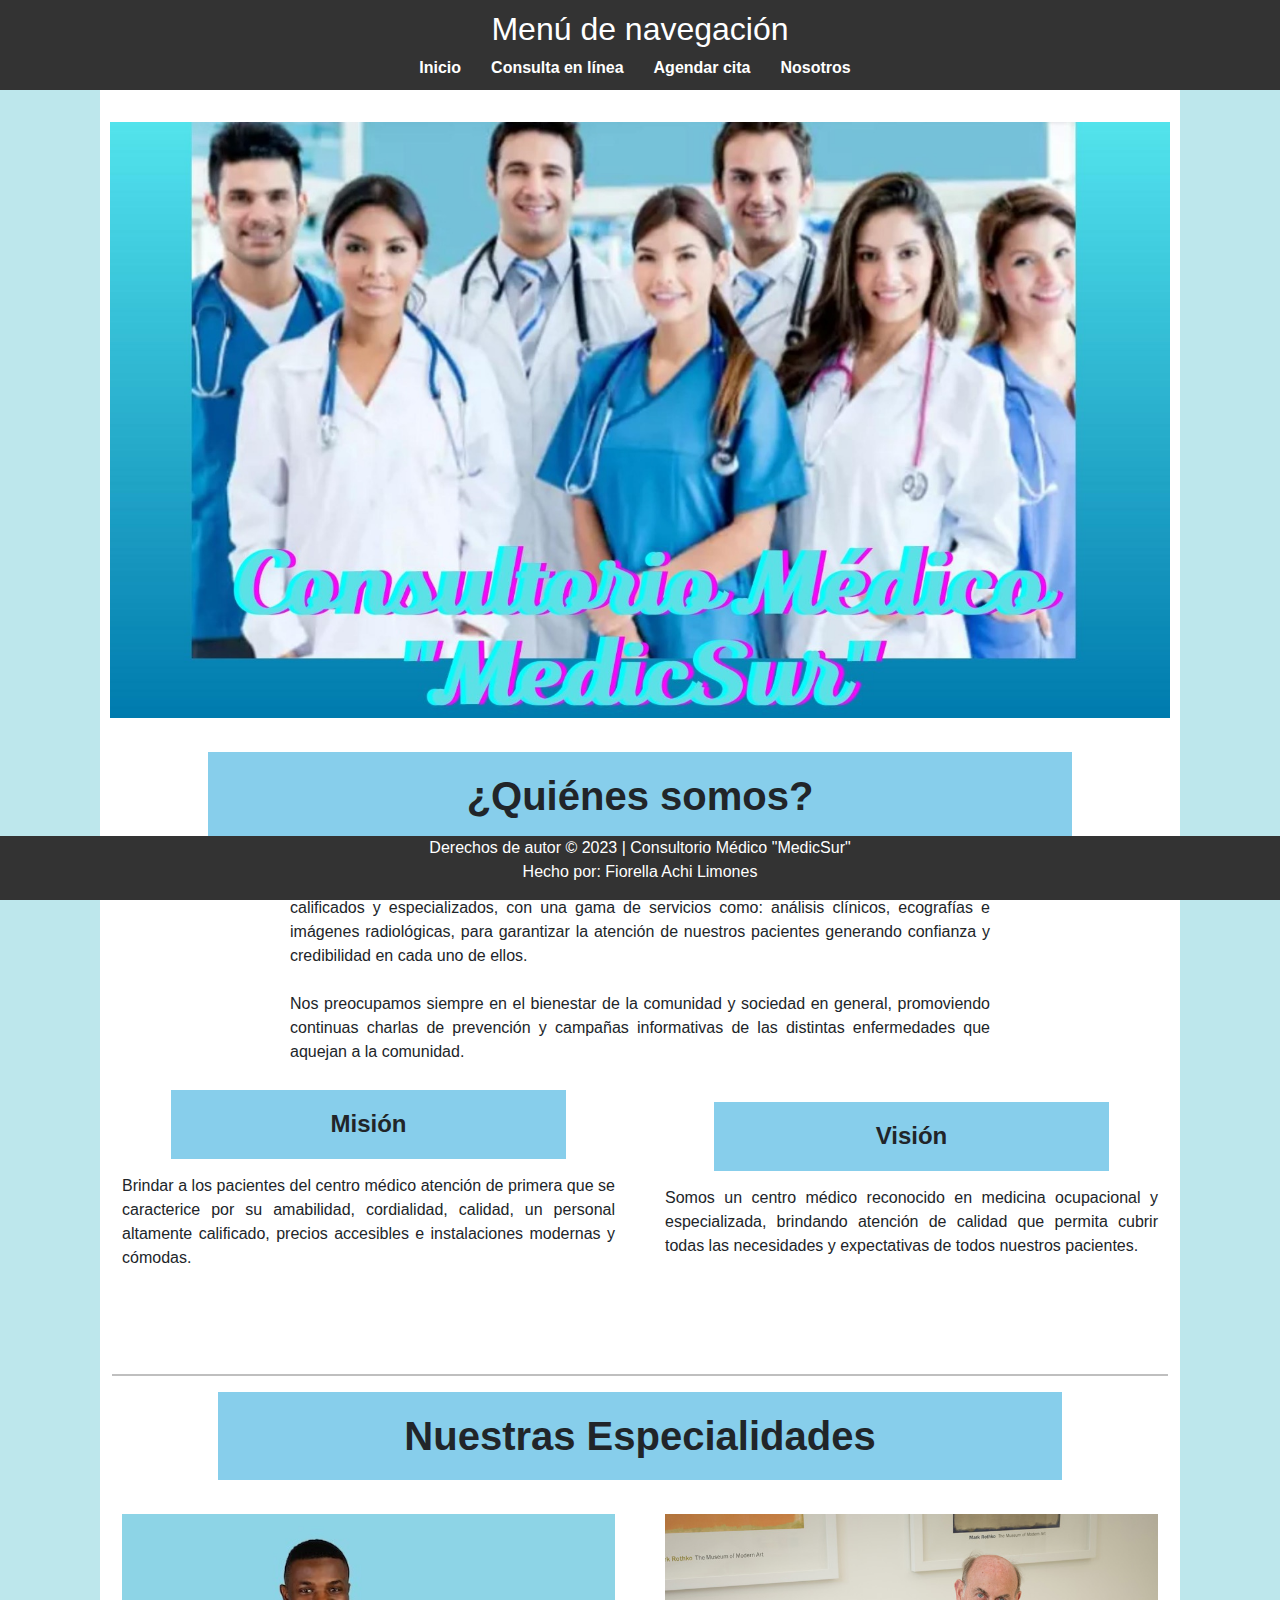
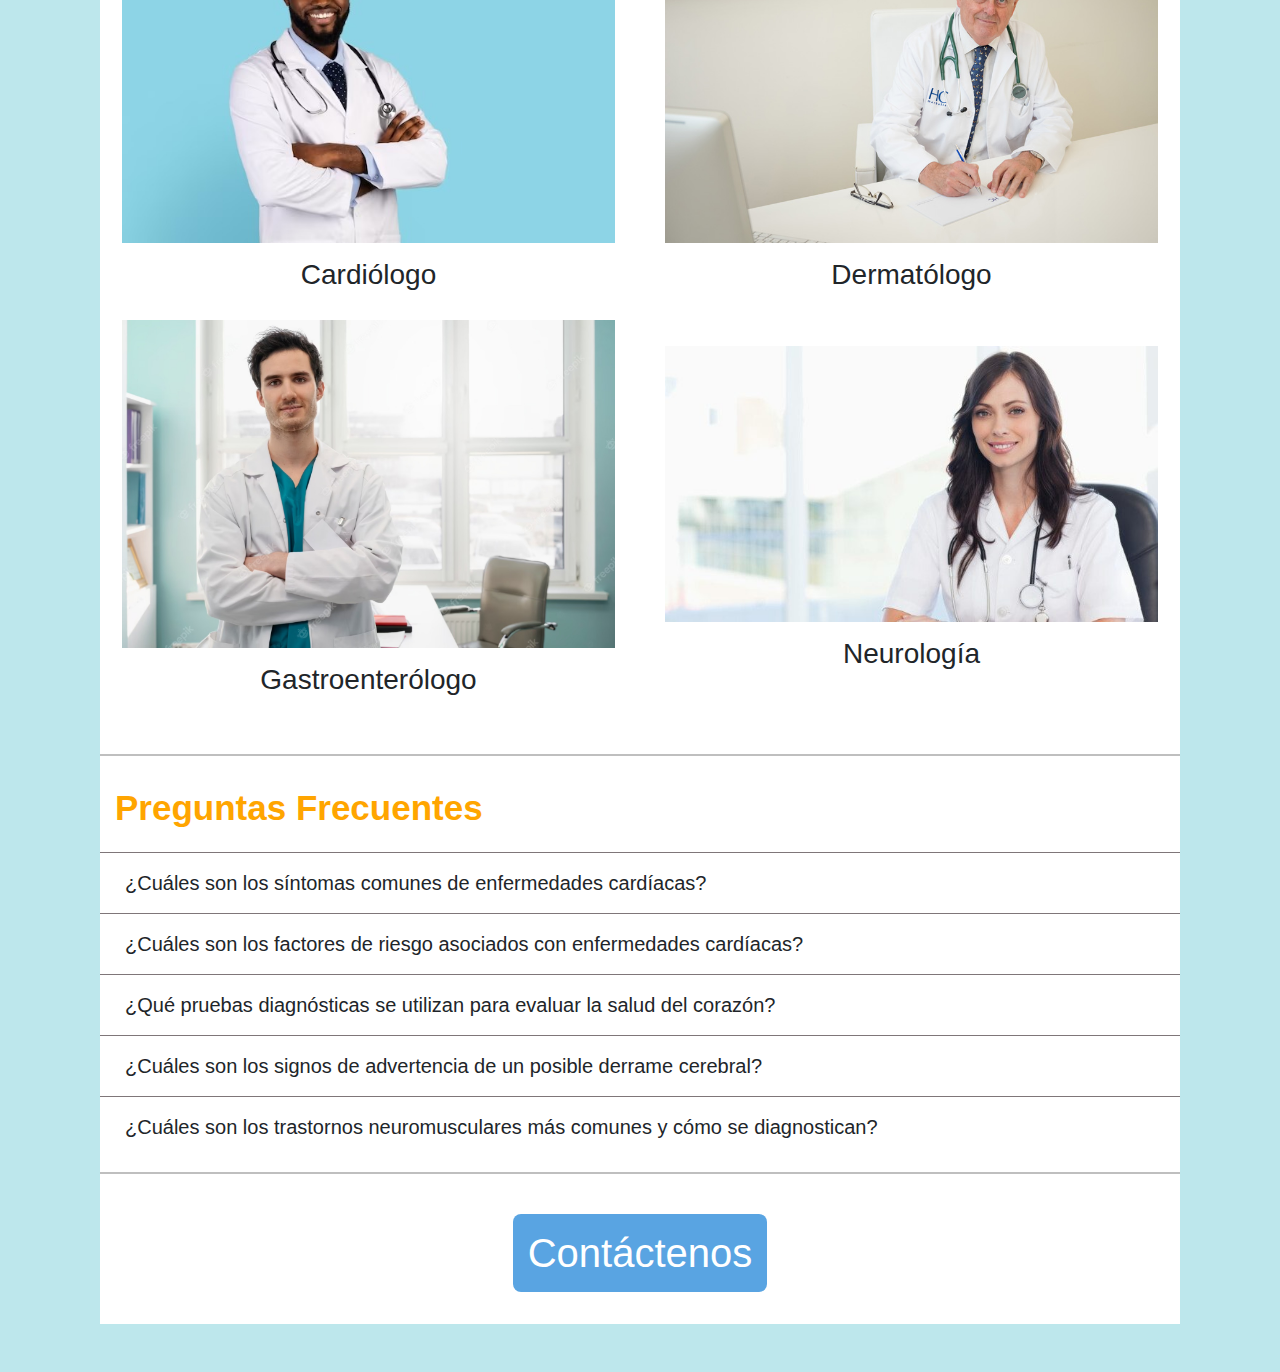
<file: nosotros.html>
<!DOCTYPE html>
<html lang="es">

<head>
    <title>Consultorio Medico</title>
    <meta charset="UTF-8">
    <meta name="viewport" content="width=device-width, initial-scale=1.0">
    <link rel="stylesheet" href="https://cdn.jsdelivr.net/npm/bootstrap@5.0.1/dist/css/bootstrap.min.css">
    <meta name="Autor" content="FIORELLA ACHI LIMONES">
    <link rel="stylesheet" href="css/estilos.css">

    <style>
        /* Se utiliza el selector universal y la etiqueta body para aplicar el estilo a todos los elementos dentro del body */

        * body {
            font-family: helvetica;
            background: #bde7ec;

        }

        /* Este es un identificador único el cual contiene a todas las clases y elementos del mismo */

        #contenedorPrincipal {

            margin: auto;
            background-color: white;
            width: 90%;
            max-width: 1200px;
            text-align: center;
            padding: 0px;
        }



        /* todo las etiquetas hr tendrán el estilo especificado. */
        hr {
            border: 1px solid rgb(0, 0, 0);
            margin-top: 15px;
        }

        /* Este es un identificador único el cual contiene a todas las clases y elementos del mismo */
        #inicio {
            margin: auto;
            width: 90%;
            max-width: 700px;
            text-align: justify;

        }

        /* Esto es una clase xd */
        .elemento {

            display: flex;
            flex-wrap: wrap;
            flex-direction: row;
            justify-content: center;
            align-items: center;
            gap: 15px;
            padding: 10px;
            min-width: 300px;
            flex: 1;
        }

        /* La etiqueta h4 es un selector combinado, el cual especifica los cambios en la clase .elemento   */

        .elemento h4 {
            display: flex;
            justify-content: center;
            margin: auto;
            width: 80%;
            text-align: center;
            padding: 20px;
            background-color: skyblue;

        }

        /* Este es un selector combinado, el cual especifica los cambios en la clase .elemento */
        .elemento h3 {
            text-align: center;
        }

        /* esta clase contiene los elementos especificados */
        .galeria {
            display: flex;
            flex-wrap: wrap;
            flex-direction: row;
            justify-content: center;
            align-items: center;
            gap: 10px 30px;
        }

        /* Clase usada para justificar los textos  */
        .elemento p {
            text-align: justify;
            align-items: center;

        }

        /* Esta es una clase que contiene 2 hijos, siendo .imagen-tm a quien se le realiza los cambios especificados  */

        .elemento .imagen-tm {
            width: 100%;
            height: auto;
            display: flex;
            justify-content: center;
            text-align: center;
        }

        /* Boton que redirige al formulario */

        .form {
            display: inline-block;
            background-color: #59a4e2;
            padding: 15px;
            text-decoration: none;
            color: rgb(255, 255, 255);
            border-radius: 8px;
        }

        /* Este hover, permite que al pasar el mouse por el botón, cambie el fondo y color de letra */
        .form:hover {
            background-color: #e7e7e7;
            color: black;
        }



        /* Esta clase se aplica a un contenedor que contiene las preguntas frecuentes. Establece el ancho del contenedor al 100% y 
        agrega un borde superior de 0.1px de color #7F7679. También alinea el texto a la izquierda. */

        .question {
            width: 100%;
            border-top: 0.1px solid #7F7679;
            text-align: left;
        }

        /* Esta clase se aplica a cada caja de pregunta dentro del contenedor de preguntas frecuentes. Define el relleno interno de 15px, el ancho al 100% y el tamaño de fuente de 20px. */
        .question-box {
            padding: 15px;
            width: 100%;
            font-size: 20px;
        }

        /* Esta clase se utiliza para agregar un margen izquierdo de 10px al texto dentro de cada caja de pregunta. */
        .question-box span {
            margin-left: 10px;
        }

        /* Esta clase se aplica cuando el cursor se coloca sobre el texto dentro de una caja de pregunta. Establece el cursor del mouse en forma de puntero. */
        .question-box span:hover {
            cursor: pointer;
        }

        /* Esta clase se aplica a cada caja de respuesta dentro del contenedor de preguntas frecuentes. Define el tamaño de fuente de 18px y el ancho al 100%. */
        .answer-box {
            font-size: 18px;
            width: 100%;
        }

        /* Esta clase se utiliza para aplicar estilos al párrafo de texto dentro de cada caja de respuesta. Agrega un margen izquierdo de 30px y alinea el texto justificado. */
        .answer-box p {
            margin-left: 30px;
            text-align: justify;
        }
    </style>

</head>

<body>
    <header>
        <nav>
            <h2>Menú de navegación</h2>
            <ul>
                <li><a href="index.html">Inicio</a></li>
                <li><a href="consultalinea.html">Consulta en línea</a></li>
                <li><a href="PreviaConsulta.html">Agendar cita</a></li>
                <li><a href="nosotros.html">Nosotros</a></li>
            </ul>
        </nav>
    </header>
    <main>
        <div id="contenedorPrincipal">
            <br>
            <br>
            <br>

            <div class="galeria">
                <div class="elemento">
                    <img src="img/cumbres.jpg" alt="Consultorio MedicSur" class="imagen-tm">
                </div>
            </div>

            <br>
            <div style="display: flex; justify-content: center; margin: auto; width: 80%; text-align: center; padding: 20px; background-color: skyblue;">
            <h1><strong> ¿Quiénes somos?</strong></h1>  
                
            </div>
            
            <div  id="inicio">
                <br>
                <p>Somos un centro médico de atención ambulatoria, contamos con profesionales altamente
                    calificados y especializados,
                    con una gama de servicios como: análisis clínicos, ecografías e imágenes radiológicas, para
                    garantizar
                    la atención
                    de nuestros pacientes generando confianza y credibilidad en cada uno de ellos.
                    <br>
                    <br>
                    Nos preocupamos siempre en el bienestar de la comunidad y sociedad en general, promoviendo continuas
                    charlas de prevención y campañas
                    informativas de las distintas enfermedades que aquejan a la comunidad.
                </p>
            </div >
            <div class="container">
                <div class="galeria">
                    <div class="elemento">
                        <br>
                        <h4><b>Misión</b></h4>
                        <br>
                        <p>Brindar a los pacientes del centro médico atención de primera que se
                            caracterice por su amabilidad,
                            cordialidad, calidad, un personal altamente calificado, precios accesibles e instalaciones
                            modernas
                            y cómodas.</p>
                        <br>
                    </div>
                    <div class="elemento">
                        <br>
                        <h4><b>Visión</b></h4>
                        <br>
                        <p>Somos un centro médico reconocido en medicina ocupacional y especializada,
                            brindando atención de
                            calidad que permita cubrir todas las necesidades y expectativas de todos nuestros pacientes.
                        </p>
                        <br>
                    </div>
                </div>

                <br>
                <hr>
                <div>
                    <h1
                        style="display: flex; justify-content: center; margin: auto; width: 80%; text-align: center; padding: 20px; background-color: skyblue;">
                        <strong> Nuestras Especialidades</strong></h1>
                </div>
                <br>
                <div class="galeria">

                    <div class="elemento">
                        <div class="img-teammate">
                            <img src="img/achiati.jpeg" alt="Cardiólogo" class="imagen-tm">
                        </div>
                        <h3><a>Cardiólogo</a></h3>
                    </div>

                    <div class="elemento">
                        <div class="img-teammate">
                            <img src="img/doctor.jpg" alt="Dermatólogo" class="imagen-tm">
                        </div>
                        <h3><a>Dermatólogo</a></h3>
                    </div>
                </div>

                <div class="galeria">
                    <div class="elemento">
                        <div class="img-teammate">
                            <img src="img/doc.jpeg" alt="Gastroenterólogo" class="imagen-tm">
                        </div>
                        <h3><a>Gastroenterólogo</a></h3>

                    </div>
                    <div class="elemento">
                        <div class="img-teammate">
                            <img src="img/doctora.jpeg" alt="Neurología" class="imagen-tm">
                        </div>
                        <h3><a>Neurología</a></h3>
                    </div>
                </div>
            </div>
            <br>

            <hr>


            <div class="questions">
                <h4 style="font-size: 35px; padding: 15px; color:orange; text-align: left; width: 100%; "><b>Preguntas
                        Frecuentes</b></h4>



                <div class="question">
                    <div class="question-box">
                        <i class="icon-circle-down"></i><span class="pregunta" id="p0">¿Cuáles son los síntomas comunes
                            de
                            enfermedades cardíacas?</span>
                    </div>
                    <div class="answer-box">

                    </div>
                </div>

                <div class="question">
                    <div class="question-box">
                        <i class="icon-circle-down"></i><span class="pregunta" id="p1">¿Cuáles son los factores de
                            riesgo
                            asociados con enfermedades cardíacas?</span>
                    </div>
                    <div class="answer-box">

                    </div>
                </div>

                <div class="question">
                    <div class="question-box">
                        <i class="icon-circle-down"></i><span class="pregunta" id="p2">¿Qué pruebas diagnósticas se
                            utilizan
                            para evaluar la salud del corazón?</span>
                    </div>
                    <div class="answer-box">

                    </div>
                </div>

                <div class="question">
                    <div class="question-box">
                        <i class="icon-circle-down"></i><span class="pregunta" id="p3">¿Cuáles son los signos de
                            advertencia
                            de un posible derrame cerebral?</span>
                    </div>
                    <div class="answer-box">

                    </div>
                </div>

                <div class="question">
                    <div class="question-box">
                        <i class="icon-circle-down"></i><span class="pregunta" id="p4">¿Cuáles son los trastornos
                            neuromusculares más comunes y cómo se diagnostican?</span>
                    </div>
                    <div class="answer-box">

                    </div>
                </div>

            </div>
            <hr>
            <br>


            <div>
                <h1><a href="Formularios/contactoformulario.html" class="form">Contáctenos</a></h1>
                <br>
            </div>



        </div>
    </main>

    <br>
    <br>

    <footer>
        <p>Derechos de autor &copy; 2023 | Consultorio Médico "MedicSur"<br>
            Hecho por: Fiorella Achi Limones
        </p>
    </footer>


    <script>
        var preguntas = document.querySelectorAll(".pregunta");

        for (let i = 0; i < preguntas.length; i++) {
            preguntas[i].addEventListener("click", clickear);
        }

        function clickear(e) {
            var div = e.target.parentNode;
            var contenedor = div.parentNode;
            var resp = contenedor.children[1];

            if (resp.children.length === 0) {
                mostrar(e);
            } else if (resp.children.length > 0) {
                eliminar(e);
            }
        }

        function mostrar(e) {
            var div = e.target.parentNode;
            var contenedor = div.parentNode;
            var resp = contenedor.children[1];
            var id = e.target.id;
            var text;

            if (id === "p0") {
                text = "Los síntomas comunes de enfermedades cardíacas pueden incluir dolor o malestar en el pecho, dificultad para respirar, fatiga inexplicada, palpitaciones y mareos.";
            } else if (id === "p1") {
                text = "Algunos de los factores de riesgo asociados con enfermedades cardíacas incluyen hipertensión arterial, colesterol alto, tabaquismo, diabetes, obesidad.";
            } else if (id === "p2") {
                text = " Las pruebas diagnósticas utilizadas para evaluar la salud del corazón pueden incluir electrocardiograma (ECG), ecocardiograma, prueba de esfuerzo, análisis de sangre.";
            } else if (id === "p3") {
                text = "Los signos de advertencia de un posible derrame cerebral incluyen entumecimiento o debilidad repentina en la cara, brazo o pierna.";
            } else if (id === "p4") {
                text = "Algunos trastornos neuromusculares comunes incluyen la enfermedad de Parkinson, la esclerosis múltiple, la enfermedad de Alzheimer y la neuropatía periférica. ";
            }

            var linea = document.createElement("p");
            linea.textContent = text;
            resp.style.padding = "10px";
            div.style.backgroundColor = "skyblue";
            div.style.color = "white";

            resp.appendChild(linea);
        }

        function eliminar(e) {
            var div = e.target.parentNode;
            var contenedor = div.parentNode;
            var resp = contenedor.children[1];


            resp.style.padding = "0";
            div.style.backgroundColor = "white";
            div.style.color = "#000";

            while (resp.children.length > 0) {
                resp.removeChild(resp.lastChild);
            }
        }






    </script>



</body>

</html>
</file>
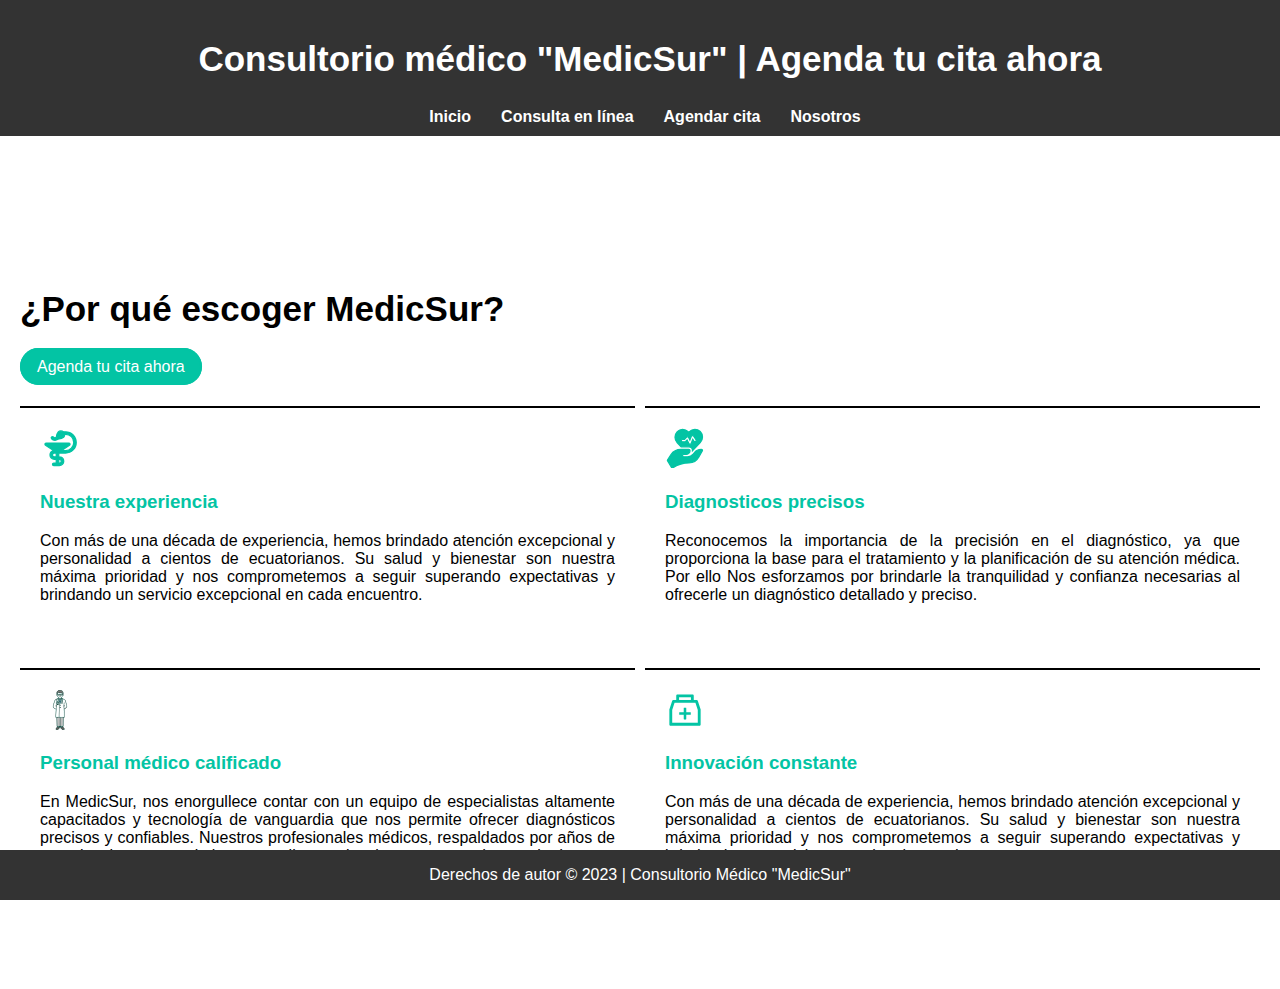
<file: PreviaConsulta.html>
<!DOCTYPE html>
<html lang="es">
<head>
    <meta charset="UTF-8">
    <meta http-equiv="X-UA-Compatible" content="IE=edge">
    <meta name="viewport" content="width=device-width, initial-scale=1.0">
    <link rel="stylesheet" href="css/estilos.css">
    <meta name="author" content="Luis Bedoya Jaime">
    <title>Centro Médico "MedicSur" - Agende una cita con nosotros</title>

    <style>
    body{
      font-family:'Segoe UI', Tahoma, Geneva, Verdana, sans-serif;
      margin: 0;
      padding: 20px;
    }

    #cabecera{
        background: #03c4a4;
        width: 100%;
        display: flex;
        justify-content: center;
        align-items: center;
        position: absolute;
        top: 0;
        left: 50%;
        transform: translateX(-50%);
        margin: 0;
        padding: 20px;
        color: #fff;
    }

    footer{
      font-family:'Segoe UI', Tahoma, Geneva, Verdana, sans-serif;
      background-color: #333;
      color: #fff;
      position: fixed;
      margin-top: 50px;
      bottom: 0;
      left: 0;
      width: 100%;
      
    }
    #menu{
      position: inherit;
      margin: 65px;
      display: block;
      float: left;
      clear: both;
      width: 100%;
    }

    #botonAgenda{
        background: #03c4a4;
        color: white;
        text-decoration: none;
        text-align: center;
        padding: 8px 15px;
        border: 2px solid #03c4a4;
        border-radius: 50px;
    }
    #botonAgenda:hover{
        background-color: white;
        color:#03c4a4;
    }
    
    h2{
        font-size: 35px;
    }
    h3{
        color: #03c4a4;
    }*
    .principal{
        padding-bottom: 30px;
     
    }
    .gridContenedor{
        display: grid;
        grid-template-columns: repeat(2,1fr);
        grid-template-rows: repeat(2,1fr);
        grid-gap: 10px;
        padding-bottom: 50px;
    }
    .carta .icono{
        width: 40px;
    }
    .carta{
        text-align: justify;
        border-top: 2px solid black;
        padding: 20px;
        transition: transform 0.3s;
    }
    .carta:hover{
        background-color: #9bd2cb;
    }
    </style>
</head>
<body>
 

    <header>       
        <nav>
            <h2>Consultorio médico "MedicSur" | Agenda tu cita ahora</h2>
            <ul>
                <li><a href="index.html">Inicio</a></li>
                <li><a href="consultalinea.html">Consulta en línea</a></li>
                <li><a href="PreviaConsulta.html">Agendar cita</a></li>
                <li><a href="nosotros.html">Nosotros</a></li>
            </ul>
        </nav>
    </header>

<main style="margin-top: 200px">
    <div class="principal">
        <h2>¿Por qué escoger MedicSur?</h2>
        <a id="botonAgenda" href="Formularios/AgendarConsulta.html">Agenda tu cita ahora</a>
   </div>
    <div class="gridContenedor">
        <div class="carta" onmouseover="aplicarZoom(this)" onmouseout="quitarZoom(this)">
            <img src="imagenes/medicine.svg" alt="" class="icono">
            <h3>Nuestra experiencia</h3>
            <p>Con más de una década de experiencia, hemos brindado atención excepcional
                y personalidad a cientos de ecuatorianos. Su salud y bienestar son nuestra máxima prioridad y 
                nos comprometemos a seguir superando expectativas y brindando un servicio excepcional en cada encuentro. 
            </p>
        </div>
        <div class="carta" onmouseover="aplicarZoom(this)" onmouseout="quitarZoom(this)">
            <img src="imagenes/health.svg" alt="" class="icono">
            <h3>Diagnosticos precisos</h3>
            <p>Reconocemos la importancia de la precisión en el diagnóstico, ya que proporciona la base para el tratamiento 
                y la planificación de su atención médica. Por ello 
                Nos esforzamos por brindarle la tranquilidad y confianza necesarias al ofrecerle un diagnóstico detallado y preciso.
            </p>
        </div>
        <div class="carta" onmouseover="aplicarZoom(this)" onmouseout="quitarZoom(this)">
            <img src="imagenes/doctor.svg" alt="" class="icono">
            <h3>Personal médico calificado</h3>
            <p>En MedicSur, nos enorgullece contar con un equipo de especialistas altamente capacitados y tecnología de vanguardia que nos permite ofrecer diagnósticos precisos y confiables.
                Nuestros profesionales médicos, respaldados por años de experiencia y conocimiento, 
                analizan minuciosamente cada resultado para brindarle un diagnóstico preciso y completo. 
                
            </p>
        </div>
        <div class="carta" onmouseover="aplicarZoom(this)" onmouseout="quitarZoom(this)">
            <img src="imagenes/medicine-box.svg" alt="" class="icono">
            <h3>Innovación constante</h3>
            <p>Con más de una década de experiencia, hemos brindado atención excepcional
                y personalidad a cientos de ecuatorianos. Su salud y bienestar son nuestra máxima prioridad y 
                nos comprometemos a seguir superando expectativas y brindando un servicio excepcional en cada encuentro. 
            </p>
        </div>
        <footer>
            <p>Derechos de autor &copy; 2023 | Consultorio Médico "MedicSur"</p>
          </footer>
    
</div>
</main>
    <script>
        function aplicarZoom(elemento){
            elemento.style.transform = "scale(1.1)";
        }
        
        function quitarZoom(elemento){
            elemento.style.transform = "scale(1)";
        }

    </script>

</body>
</html>
</file>
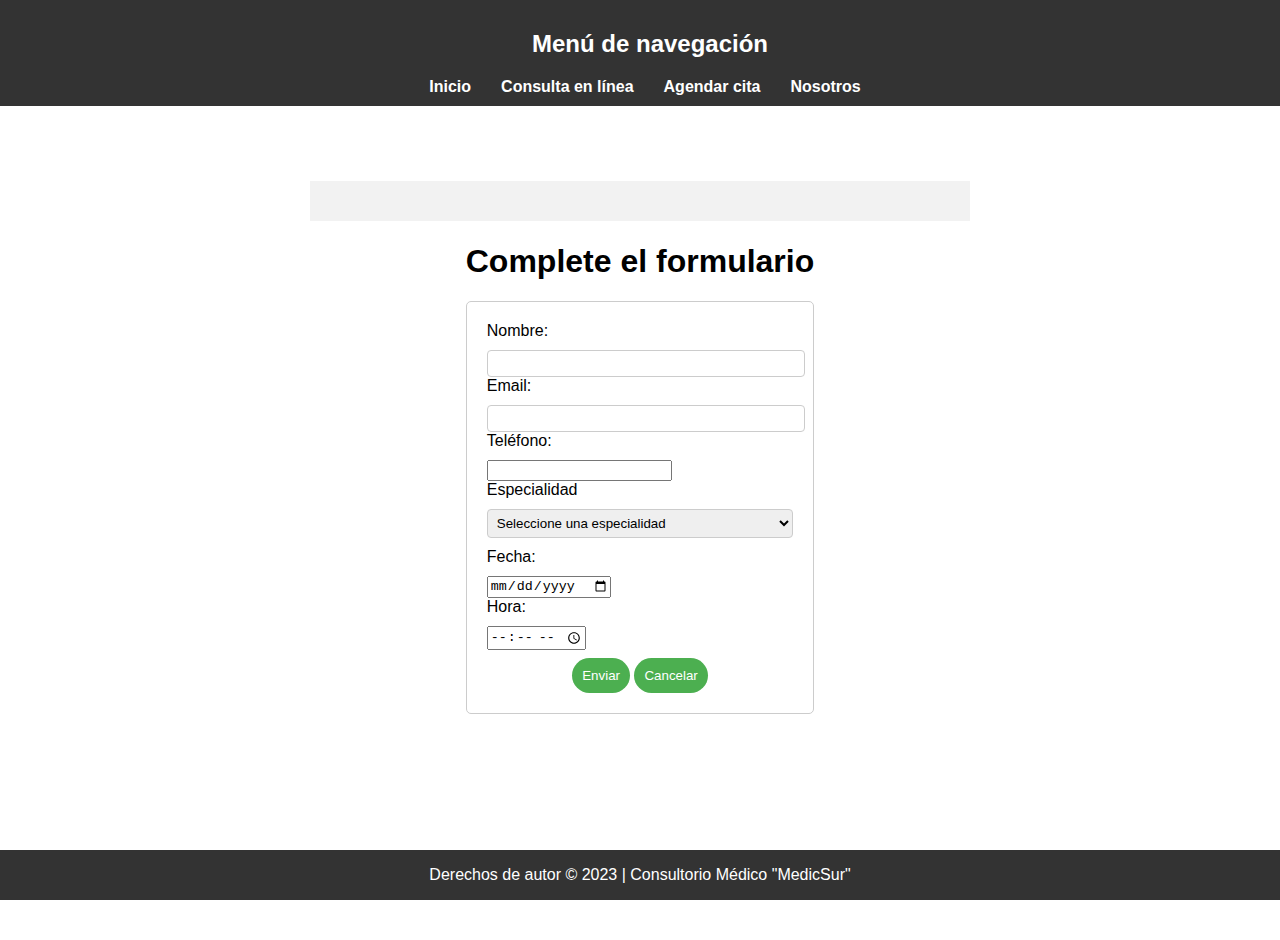
<file: Formularios/AgendarConsulta.html>
<!DOCTYPE html>
<html lang="es">
<head>
  <meta charset="UTF-8">
  <meta name="viewport" content="width=device-width, initial-scale=1.0">
  <meta name="author" content="Luis Bedoya Jaime">
  <link rel="stylesheet" href="../css/estilos.css">
  
  <title>Centro Médico "MedicSur" - Agendar cita</title>
  <style>
    body {
      font-family:'Segoe UI', Tahoma, Geneva, Verdana, sans-serif;
      margin: 0;
      padding: 20px;
    }

    h1 {
      text-align: center;
    }

    main{
      padding-bottom: 25px;
    }

    form {
      max-width: 400px;
      margin: 20px auto;  
      padding: 20px;
      border: 1px solid #ccc;
      border-radius: 5px;      
    }

    label, select{
      display: block;
      margin-bottom: 10px;
    }

    input[type="text"],
    input[type="email"],
    select {
      width: 100%;
      padding: 5px;
      border: 1px solid #ccc;
      border-radius: 4px;
    }

    input[type="submit"],
    input[type="reset"]{
      padding: 10px;
      background-color: #4CAF50;
      color: #fff;
      border: none;
      border-radius: 20px;
      cursor: pointer;
    }

    .botones{
      padding-top: 8px;
      text-align: center;
    }

    input[type="submit"]:hover {
      background-color: #03c4a4;
    }

    input[type="reset"]:hover{
      background-color: #03c4a4;
    }

    input[id="btn-aceptar-emergente"]{
      width: 100px;
      padding: 10px;
      background-color: #4CAF50;
      color: #fff;
      border: none;
      border-radius: 20px;
      cursor: pointer;
    }
    
    footer{
      font-family:'Segoe UI', Tahoma, Geneva, Verdana, sans-serif;
      background-color: #333;
      color: #fff;
      position: fixed;
      margin-top: 50px;
      bottom: 0;
      left: 0;
      width: 100%;
      
    }

    #cabecera{
      background: #03c4a4;
      width: 100%;
      display: flex;
      justify-content: center;
      align-items: center;
      position: absolute;
      top: 0;
      left: 50%;
      transform: translateX(-50%);
      margin: 0;
      padding: 20px;
      color: #fff;
    }

    #menu{
      position: inherit;
      margin: 65px;
      display: block;
      float: left;
      clear: both;
      width: 100%;
    }

    .mensajeError{
      color: red;
      font-size: 12px;
    }

  </style>
</head>
<body>
  <header>
    <nav>
        <h2>Menú de navegación</h2>
        <ul>
            <li><a href="../index.html">Inicio</a></li>
            <li><a href="../consultalinea.html">Consulta en línea</a></li>
            <li><a href="../PreviaConsulta.html">Agendar cita</a></li>
            <li><a href="../nosotros.html">Nosotros</a></li>
        </ul>
    </nav>
</header>

  <main>
    <h1>Complete el formulario</h1>
    <form id="formularioConsulta">
      <div>
        <label for="nombre">Nombre:</label>
        <input type="text" id="nombre" name="nombre">
      </div>
  
      <div>
        <label for="email">Email:</label>
        <input type="text" id="email" name="email">
      </div>
  
      <div>
        <label for="telefono">Teléfono:</label>
        <input type="tel" id="telefono" name="telefono">
      </div>

      <div>
        <label for="especialidad">Especialidad</label>
        <select name="especialidad"  id="especialidad">
          <option value="0">Seleccione una especialidad</option>
          <option value="1">Cardiología</option>
          <option value="2">Dermatología</option>
          <option value="3">Gastroenterología</option>
          <option value="4">Neurología</option>
          <option value="5">Pediatría</option>
        </select>
      </div>
  
      <div>
        <label id="date">Fecha:</label>
        <input type="date" id="fecha" name="hora">
      </div>
  
      <div> 
        <label id="time">Hora:</label>
        <input type="time" id="hora" name="hora">
      </div>

      <div class="botones">
        <input type="submit" class="btn btn-primary" value="Enviar">
        <input type="reset" class="btn btn-primary" value="Cancelar">
      </div>
    </form>
  </main>
  
  <footer>
    <p>Derechos de autor &copy; 2023 | Consultorio Médico "MedicSur"</p>
  </footer>
  <script src="../js/validacionFormulario.js"></script>
</body>
</html>
</file>
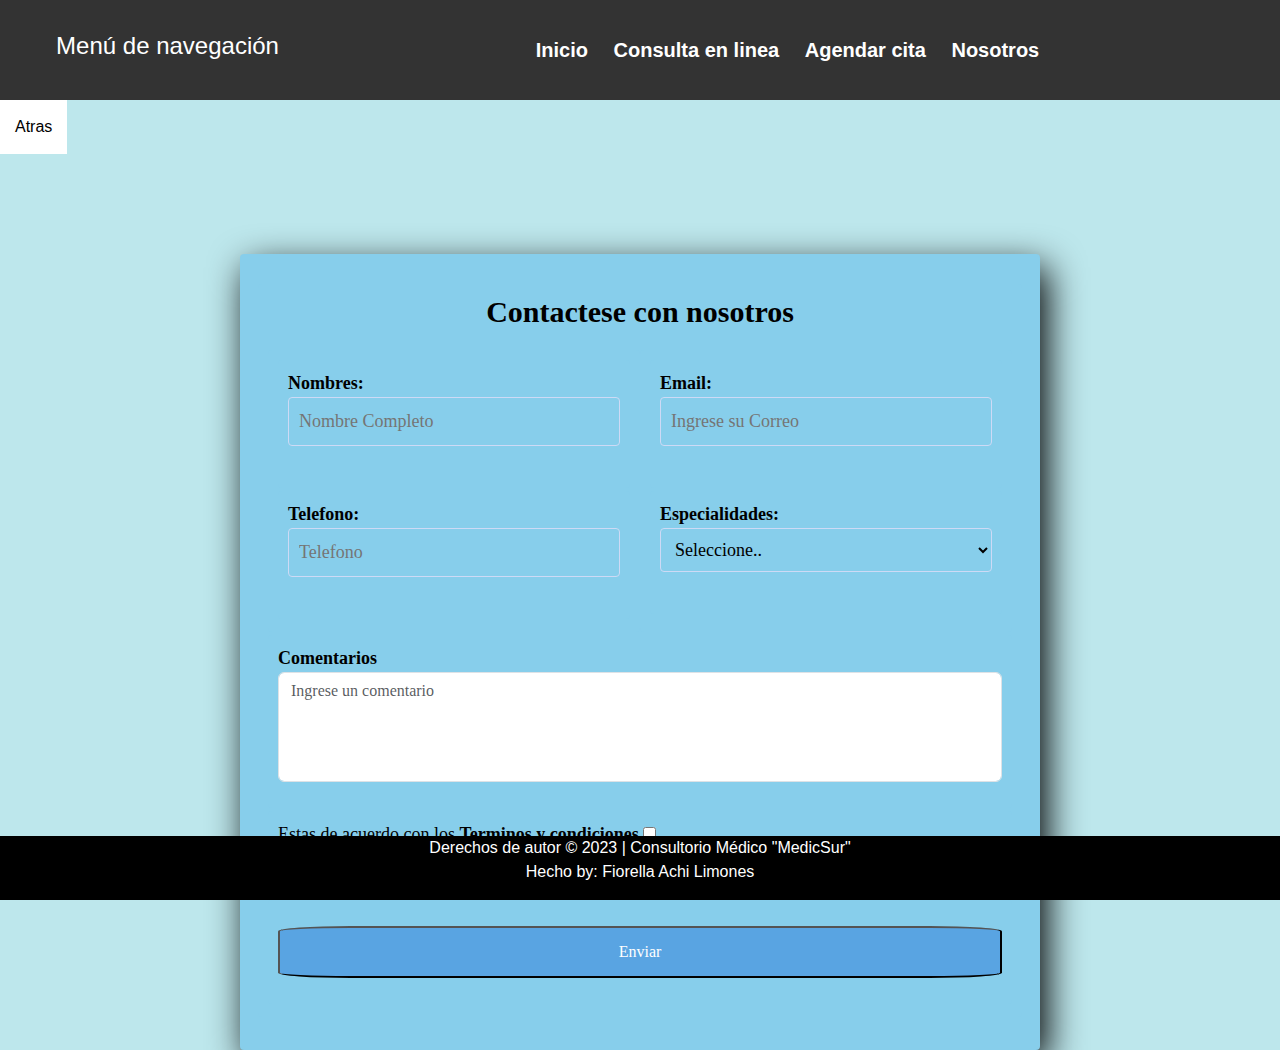
<file: Formularios/contactoformulario.html>
<!DOCTYPE html>
<html lang="en">

<head>
    <meta charset="UTF-8">
    <meta http-equiv="X-UA-Compatible" content="IE=edge">
    <meta name="viewport" content="width=device-width, initial-scale=1.0">
    <link rel="stylesheet" href="https://cdn.jsdelivr.net/npm/bootstrap@5.0.1/dist/css/bootstrap.min.css">
    <meta name="Autor" content="FIORELLA ACHI LIMONES">
    <title>Formulario</title>


    <style>
        * {
            margin: 0;
        }

        /* El selector body establece el estilo para el cuerpo del documento, en este caso, se utiliza la fuente "Helvetica" y un color de fondo "#bde7ec". */
        body {
            font-family: helvetica;
            background: #bde7ec;
        }

        /* El selector nav establece el estilo para la barra de navegación. Tiene un color de fondo "#333", un color de texto "#fff", un relleno de 10px y una altura 
        de 100px. Además, se utiliza la propiedad display: flex para alinear los elementos horizontalmente y align-items: center para centrarlos verticalmente. */
        nav {
            background-color: #333;
            color: #fff;
            padding: 10px;
            height: 100px;
            display: flex;
            align-items: center;
            width: 100%;
        }

        /* El selector nav ul se aplica a las listas desordenadas dentro de la barra de navegación y establece márgenes y relleno en 0. */
        nav ul {
            list-style: none;
            margin: 0;
            padding: 0;
        }

        /* El selector nav ul li se aplica a los elementos de lista dentro de la barra de navegación. Los elementos de lista se muestran en línea 
        y tienen un margen derecho de 20px. */
        nav ul li {
            display: inline;
            margin-right: 20px;
        }
        /* El selector nav ul li a se aplica a los enlaces dentro de los elementos de lista de la barra de navegación. Establece un color de texto "#fff",
         sin subrayado y negrita. */
        nav ul li a {
            color: #fff;
            text-decoration: none;
            font-weight: bold;
        }

        /* El selector .atras se aplica a un enlace con la clase "atras". Establece un fondo blanco, relleno de 15px, sin subrayado y color de texto negro.
         Al pasar el cursor sobre él, el fondo se vuelve "#e7e7e7" y el color de texto se vuelve negro. */

        .atras {
            display: inline-block;
            background-color: white;
            padding: 15px;
            text-decoration: none;
            color: black;

        }

        .atras:hover {
            background-color: #e7e7e7;
            color: black;
        }

        /* El selector .aside se aplica a un elemento con la clase "aside". Establece el texto alineado al centro, un tamaño de fuente de 20px, se utiliza display: flex para alinear los
         elementos horizontalmente y justify-content: center y align-items: center para centrarlos verticalmente. También tiene un ancho del 75%. */

        .aside {

            text-align: center;
            font-size: 20px;
            display: flex;
            justify-content: center;
            align-items: center;
            float: right;
            width: 75%;
        }
        /* El selector .section se aplica a un elemento con la clase "section". Establece el texto alineado al centro, un tamaño de fuente de 20px, se utiliza display: flex para alinear los 
        elementos horizontalmente y justify-content: center y align-items: center para centrarlos verticalmente. También tiene un ancho del 25%. */
        .section {
            text-align: center;
            font-size: 20px;
            display: flex;
            justify-content: center;
            align-items: center;
            float: left;
            width: 25%;

        }

        /* El selector .form-register se aplica a un formulario con la clase "form-register". Establece un ancho máximo de 800px, un fondo "skyblue", relleno de 30px, márgenes automáticos para centrarlo 
        en la página, un margen superior de 100px, bordes redondeados y una sombra. Además, se utiliza la fuente "calibri" y un color de texto negro. */

        .form-register {
            max-width: 800px;
            background: skyblue;
            padding: 30px;
            margin: auto;
            margin-top: 100px;
            border-radius: 4px;
            font-family: 'calibri';
            color: rgb(0, 0, 0);
            box-shadow: 7px 13px 37px #000;
        }

        /* El selector .form-register h4 se aplica a los encabezados de nivel 4 dentro del formulario. Establece un tamaño de fuente de 30px y un margen inferior de 20px. */
        .form-register h4 {
            font-size: 30px;
            margin-bottom: 20px;
        }

        /* El selector .form-register div se aplica a los elementos div dentro del formulario. Establece un fondo "skyblue", relleno de 10px, bordes redondeados, un margen 
        inferior de 3px, un tamaño de fuente de 18px y un color de texto negro. */

        .form-register div {
            background: skyblue;
            padding: 10px;
            border-radius: 4px;
            margin-bottom: 3px;
            font-size: 18px;
            color: rgb(0, 0, 0);
        }
/* 
        El selector .controls se aplica a los controles de formulario dentro del formulario. Establece un ancho del 100%, un fondo "skyblue", relleno de 10px, bordes redondeados,
         un margen inferior de 16px, un borde de 1px sólido y un color de texto negro. */
        .controls {
            width: 100%;
            background: skyblue;
            padding: 10px;
            border-radius: 4px;
            margin-bottom: 16px;
            border: 1px solid #cddaf5;
            font-size: 18px;
            color: rgb(0, 0, 0);
        }

/* 
        El selector .form-register .botons se aplica a los botones dentro del formulario con la clase "botons". Establece un ancho del 100%, un fondo "#59a4e2", bordes redondeados, 
        relleno de 12px, color de texto blanco, márgenes de 16px arriba y abajo, y un tamaño de fuente de 16px. */
       #botons {
            width: 100%;
            background: #59a4e2;
            border-radius: 10%;
            padding: 12px;
            color: white;
            margin: 16px 0;
            font-size: 16px;
        }


        /* El selector footer establece el estilo para el pie de página. Tiene un color de fondo "#000000", el texto se alinea al centro, el color de texto es blanco, 
        tiene un margen superior de 50px y se fija en la parte inferior de la página. */
        footer {
            background-color: #000000;
            text-align: center;
            color: rgb(255, 255, 255);
            margin-top: 50px;
            position: fixed;
            bottom: 0;
            left: 0;
            width: 100%;
        }
    </style>
</head>

<body>
    <header>
        <nav>
            <div class="section">
                <h4>Menú de navegación</h4>
            </div>
            <aside class="aside">
                <ul>
                    <li><a href="../index.html">Inicio</a></li>
                    <li><a href="../consultalinea.html">Consulta en linea</a></li>
                    <li><a href="../PreviaConsulta.html">Agendar cita</a></li>
                    <li><a href="../nosotros.html">Nosotros</a></li>
                </ul>
            </aside>
        </nav>
    </header>

    <a href="../nosotros.html" class="atras"> Atras</a>

    <main>
        <div class="container">
            <form class="form-register" onsubmit="return validaciones()">
                <div class="row">
                    <h4 style="text-align: center"><b>Contactese con nosotros</b></h4>

                    <div class="col-md-6">
                        <div>
                            <label><b>Nombres:</b></label>
                            <input class="controls" type="text" name="nombres" id="nombres"
                                placeholder="Nombre Completo">
                            <p></p>
                        </div>
                        <div>
                            <label><b>Telefono:</b></label>
                            <input class="controls" type="text" name="telefono" id="telefono" placeholder="Telefono">
                            <p></p>
                        </div>

                    </div>
                    <div class="col-md-6">

                        <div>
                            <label><b>Email:</b></label>
                            <input class="controls" type="text" name="correo" id="correo"
                                placeholder="Ingrese su Correo">
                            <p></p>
                        </div>

                        <div>
                            <label><b>Especialidades:</b></label>
                            <select name="especialidad" class="controls" id="especialidad">
                                <option value="0">Seleccione..</option>
                                <option value="1">Cardiologo</option>
                                <option value="2">Dermatologo</option>
                                <option value="3">Gastroenterologo</option>
                                <option value="4">Neurología</option>
                                <option value="5">otro</option>
                            </select>
                            <p></p>
                        </div>
                    </div>
                    <div>
                        <label><b>Comentarios</b></label>
                        <textarea class="form-control" rows="4" cols="200" id="texto"  style="resize: none;" placeholder="Ingrese un comentario"></textarea>
                        <p></p>
                    </div>

                    <div>
                        Estas de acuerdo con los <b>Terminos y condiciones</b> <input type="checkbox" name="Check"
                            value="1" id="check">
                        <p></p>
                    </div>
                </div>
                <div class="row">
                    <div class="col-md-12">
                        <input id="botons" type="submit" value="Enviar">
                    </div>
                </div>
            </form>
        </div>
    </main>

    <footer>
        <p>Derechos de autor &copy; 2023 | Consultorio Médico "MedicSur"<br>
            Hecho by: Fiorella Achi Limones
        </p>
    </footer>

    <script>
        document.addEventListener("DOMContentLoaded", function () {
            var formRegister = document.querySelector(".form-register");
            formRegister.addEventListener("submit", validaciones);            
        

            function validaciones(evento) {
                var nombre = document.getElementById("nombres");
                var Telefono = document.getElementById("telefono");
                var email = document.getElementById("correo");
                var texto = document.getElementById("texto");
                var especialidad = document.getElementById("especialidad");
                var check = document.getElementById("check");
                var valido = true;

                var regex = /^[0-9]{10}$/g;
                var letra = /^[a-zA-ZÀ-ÿ\s]{1,25}$/;
                var correo = /^(([^<>()[\]\.,;:\s@\"]+(\.[^<>()[\]\.,;:\s@\"]+)*)|(\".+\"))@(([^<>()[\]\.,;:\s@\"]+\.)+[^<>()[\]\.,;:\s@\"]{2,})$/i;

                limpiar();

                //NOMBRE
                if (nombre.value === "") {
                    valido = false;
                    mensaje("Campo obligatorio.*", nombre);
                } else if (!letra.test(nombre.value)) {
                    valido = false;
                    mensaje("Debe contener solo letras.", nombre);
                } else if (nombre.value.length > 25) {
                    valido = false;
                    mensaje("Debe contener máximo 25 caracteres.", nombre);
                }

                //TELEFONO
                if (Telefono.value === "") {
                    valido = false;
                    mensaje("Campo obligatorio.*", Telefono);
                } else if (!regex.test(Telefono.value)) {
                    valido = false;
                    mensaje("Debe contener 10 digitos.*", Telefono);
                }

                //CORREO
                if (email.value === "") {
                    valido = false;
                    mensaje("Campo obligatorio.*", email);
                } else if (!correo.test(email.value)) {
                    valido = false;
                    mensaje("El correo no es válido.*", email);
                }


                //ESTADO
                if (especialidad.value === null || especialidad.value === '0') {
                    valido = false;
                    mensaje("Selccione una opción.*", especialidad);
                }

                //TEXTO
                if (texto.value === "") {
                    valido = false;
                    mensaje("Campo obligatorio.*", texto);
                } else if (texto.value.length < 25) {
                    valido = false;
                    mensaje("Por favor escriba un texto valido.*", texto);
                }

                //CHECK
                if (!check.checked) {
                    valido = false;
                    mensaje("Campo obligatorio.*", check);
                }


                if (!valido) {
                    evento.preventDefault();
                } else {
                    alert("¡Los datos se han enviado con exito!");
                    
                }

            }

            function mensaje(cadena, elemento) {
                elemento.focus();

                var parrafo;
                var contenedor = elemento.parentNode;
                if (elemento.className === "con") {
                    parrafo = contenedor.children[3];
                } else {
                    parrafo = contenedor.children[2];
                }

                var span = document.createElement("span");
                span.textContent = cadena;
                span.setAttribute("class", "elemento1");
                span.style.color = "red";
                parrafo.appendChild(span);
            }


            function limpiar() {
                var elementos = document.querySelectorAll(".elemento1");
                for (let i = 0; i < elementos.length; i++) {
                    elementos[i].remove();
                }
            }
        });
    </script>  

</body>

</html>
</file>
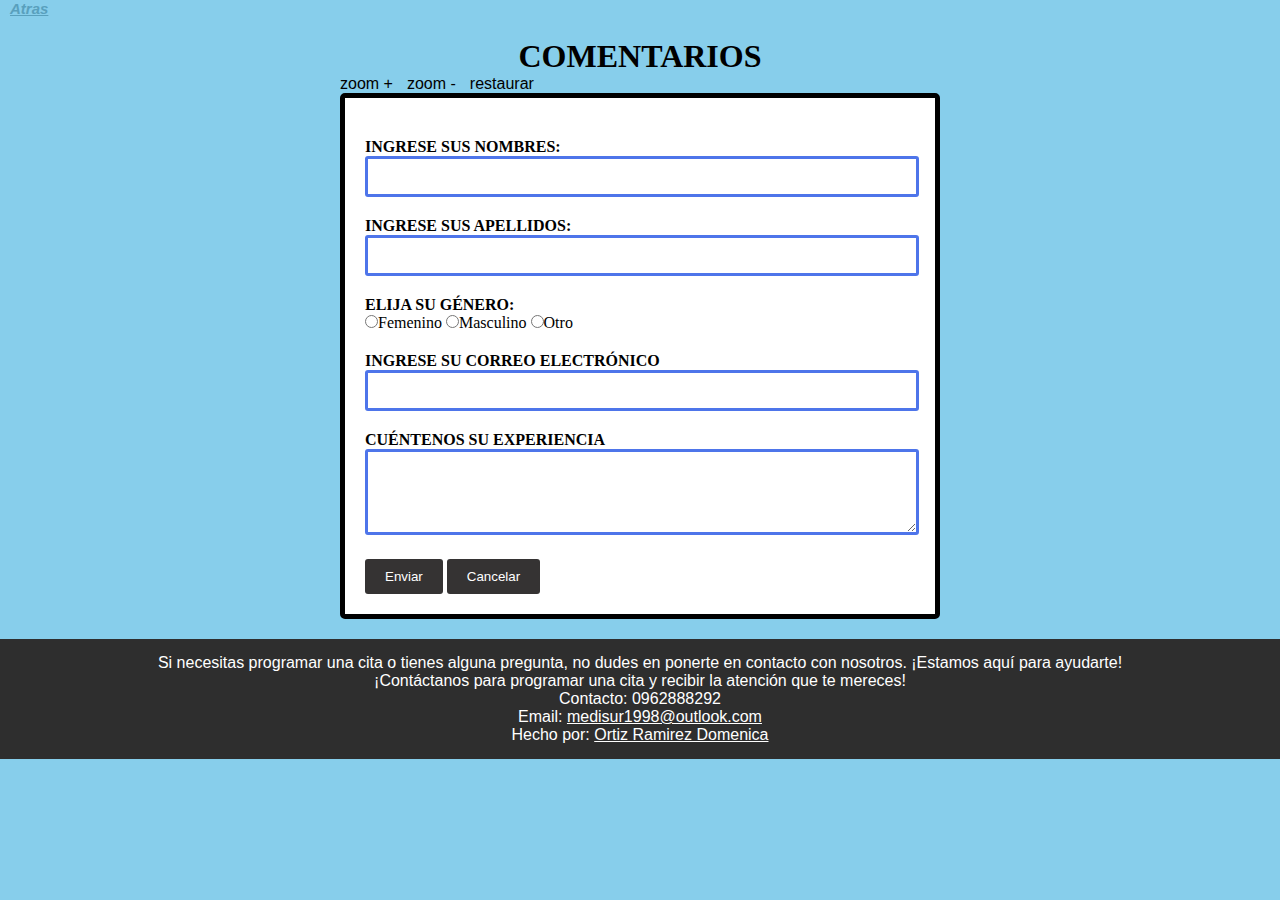
<file: Formularios/Formularioconsultaenlinea.html>
<!DOCTYPE html>
<html lang="es">

<head>
    <meta charset="UTF-8">
    <meta http-equiv="X-UA-Compatible" content="IE=edge">
    <meta name="viewport" content="width=device-width, initial-scale=1.0">
    <meta name="author" content="DOMENICA ORTIZ RAMIREZ">
    <title>SECCION COMENTARIOS</title>
    <link rel="stylesheet" href="../css/estiloconsultaenlinea.css">

    <style>
        body {
            font-family: 'Times New Roman', Times, serif;
            background-color: #87ceeb;
        }
        .formulario {
            max-width: 600px;
            margin: 0 auto;
            padding: 20px;
        }

        h1 {
            font-family: 'Times New Roman', Times, serif;
            font-weight: bold;
            text-align: center;
            color: #000000;
        }

        form {
            border: 5px solid #000000;
            background-color: #fff;
            padding: 20px;
            border-radius: 5px;
        }
        label {
            display: block;
            font-weight: bold;
            margin-top: 20px;

        }
        input[type="text"],textarea {
            width: 96%;
            padding: 10px;
            border:3px solid #4e75ea;
            border-radius: 3px;
        }

        input[type="submit"],input[type="reset"] {
            margin-top: 20px;
            background-color: #353333;
            color: #fff;
            padding: 10px 20px;
            border: none;
            border-radius: 3px;
        }

        input[type="submit"]:hover,input[type="reset"]:hover {
            background-color: #3a706981;
        }
        #masc,#menos,#rest {
            font-size: 16px;
            margin-right: 10px;
            text-decoration: none;
            color: #000;}
    </style>

</head>

<body>
    <nav>
        <div class="contenedorservicio">
            <a class="servicios" href="../consultalinea.html">Atras</a>
        </div>
    </nav>
    <div class="formulario">
        <h1>COMENTARIOS</h1>
        <p id="nodop">
            <a href="#" id="masc">zoom +</a>
            <a href="#" id="menos">zoom -</a>
            <a href="#" id="rest">restaurar</a>
        </p>
    
        <div class="formulariocomentario">

            <form id="formComentario" name="formComentario">

                <div>
                    <label for="nombres">INGRESE SUS NOMBRES:</label>
                    <input type="text" name="nombres" id="nombres" class="formItem" >
                </div>

                <div>
                    <label for="apellidos">INGRESE SUS APELLIDOS:</label>
                    <input type="text" name="apellidos" id="apellidos" class="formItem" >
                </div>
                <div>
                    <label>ELIJA SU GÉNERO:</label>
                    <input class="gen" id="fem" type="radio" name="genero" value="F" >Femenino
                    <input class="gen" id="mas" type="radio" name="genero" value="M" >Masculino
                    <input class="gen" id="otro" type="radio" name="genero" value="O" >Otro
                </div>
                <div>
                    <label>INGRESE SU CORREO ELECTRÓNICO</label>
                    <input type="text" name="correo" id="correo" class="formItem" >
                </div>
                <div>
                    <label>CUÉNTENOS SU EXPERIENCIA</label>
                    <textarea class="form-control" id="texto" rows="4" cols="50" class="formItem"></textarea>
                </div>
                <div class="text-center">
                    <input type="submit" name="btnEnviar" class="btn btn-primary" value="Enviar">
                    <input type="reset" class="btn btn-primary" value="Cancelar">
                </div>
            </form>
        </div>
    </div>

    <footer>
        <address>
            <p> Si necesitas programar una cita o tienes alguna pregunta, no dudes en ponerte en contacto con nosotros.
                ¡Estamos aquí para ayudarte!</p>
            <p> ¡Contáctanos para programar una cita y recibir la atención que te mereces!</p>
            <p> Contacto: 0962888292</p>
            <p> Email: <a href="medisur1998@outlook.com">medisur1998@outlook.com</a></p>
            <p> Hecho por: <a href="domenica.ortizr@ug.edu.ec">Ortiz Ramirez Domenica</a></p>
        </address>
    </footer>

    <script>
        // Obtener el formulario y agregar un evento de escucha al e
        var form = document.querySelector("#formComentario");
        form.addEventListener('submit', validar);

        function validar(event) {
            var resultado = true;
            var txtNombres = document.getElementById("nombres");
            var txtApellidos = document.getElementById("apellidos");
            var radiosGenero = document.getElementsByName("genero");
            var txtCorreo = document.getElementById("correo");

            // Expresiones regulares (RegEx)
            var letra = /^[a-z ,.'-]+$/i; // Letras y espacios
            var correoe = /^(([^<>()[\]\.,;:\s@\"]+(\.[^<>()[\]\.,;:\s@\"]+)*)|(\".+\"))@(([^<>()[\]\.,;:\s@\"]+\.)+[^<>()[\]\.,;:\s@\"]{2,})$/i;

            // Validación de Nombres
            if (txtNombres.value === '') {
                resultado = false;
                mensaje("Nombre es requerido", txtNombres);
            } else if (!letra.test(txtNombres.value)) {
                resultado = false;
                mensaje("Nombre solo debe contener letras", txtNombres);
            } else if (txtNombres.value.length > 20) {
                resultado = false;
                mensaje("Nombre máximo 20 caracteres", txtNombres);
            }

            // Validación de Apellidos
            if (txtApellidos.value === '') {
                resultado = false;
                mensaje("Apellidos es requerido", txtApellidos);
            } else if (!letra.test(txtApellidos.value)) {
                resultado = false;
                mensaje("Apellidos solo debe contener letras", txtApellidos);
            } else if (txtApellidos.value.length > 20) {
                resultado = false;
                mensaje("Apellidos máximo 20 caracteres", txtApellidos);
            }

            // Validación de Género
            var sel = false;
            for (var i = 0; i < radiosGenero.length; i++) {
                if (radiosGenero[i].checked) {
                    sel = true;
                    break;
                }
            }
            if (!sel) {
                resultado = false;
                mensaje("Género es requerido", radiosGenero[0]);
            }

            // Validación de Correo Electrónico
            if (txtCorreo.value === '') {
                resultado = false;
                mensaje("Correo Electrónico es requerido", txtCorreo);
            } else if (!correoe.test(txtCorreo.value)) {
                resultado = false;
                mensaje("Correo Electrónico inválido", txtCorreo);
            }

            if (resultado) {
                alert("Formulario válido, se enviará el comentario");
            }

            event.preventDefault(); // Evita que se envíe el formulario si hay errores
        }
        // Función para mostrar un mensaje de alerta 

        function mensaje(mensaje, elemento) {
            alert(mensaje);
            elemento.focus();
        }

        const formulario = document.querySelector(".formulario");
        const elementosZoom = formulario.querySelectorAll("label, input[type='text'], textarea");

        // Evento aumentar el tamaño 
        document.getElementById('masc').addEventListener('click', () => {
            elementosZoom.forEach(elemento => {
                const fontSize = window.getComputedStyle(elemento).getPropertyValue('font-size');
                const currentSize = parseFloat(fontSize);
                elemento.style.fontSize = (currentSize + 2) + 'px';
            });
        });
         // Evento reducir el tamaño 
        document.getElementById('menos').addEventListener('click', () => {
            elementosZoom.forEach(elemento => {
                const fontSize = window.getComputedStyle(elemento).getPropertyValue('font-size');
                const currentSize = parseFloat(fontSize);
                if (currentSize > 8) {
                    elemento.style.fontSize = (currentSize - 2) + 'px';
                }
            });
        });
        // Evento  para restablecer
        document.getElementById('rest').addEventListener('click', () => {
            elementosZoom.forEach(elemento => {
                elemento.style.fontSize = '';
            });
        });
    </script>
</body>
</html>
</file>
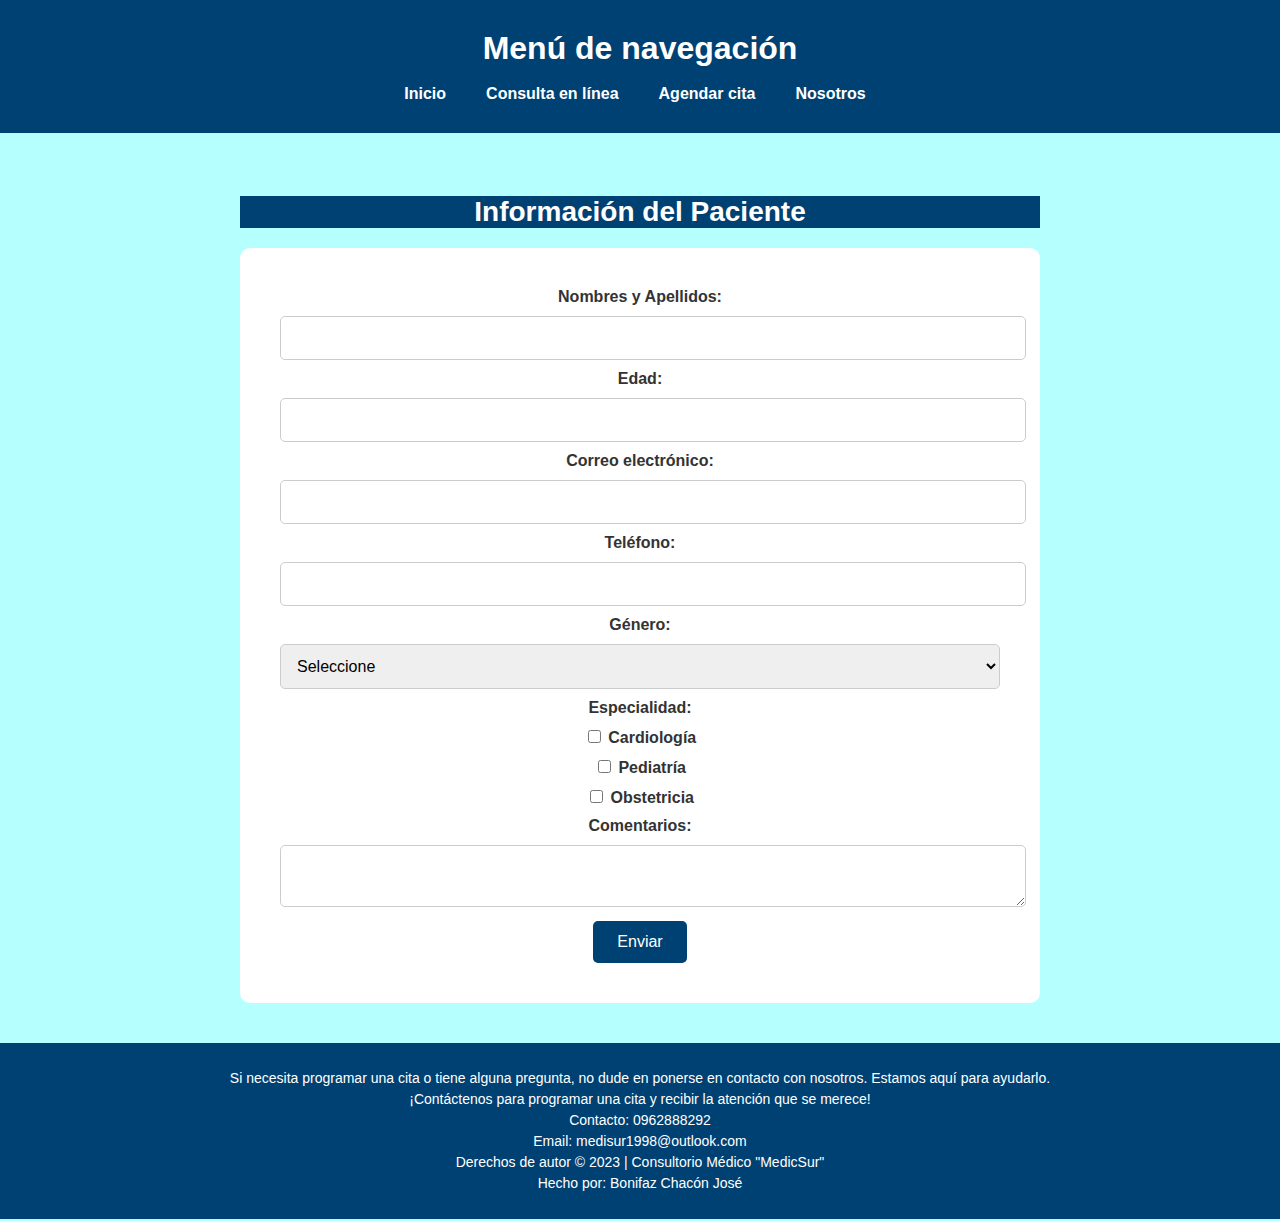
<file: Formularios/info-paciente.html>
<!DOCTYPE html>
<html lang="es">

<head>
    <meta charset="UTF-8">
    <meta name="author" content="Bonifaz Chacón José Xavier">
    <title>Información del paciente</title>
    <link rel="stylesheet" href="../css/estilo.css">
    <style>
        body {
            margin: 0;
            padding: 0;
            font-family: Arial, sans-serif;
        }
    
        header {
            padding: 20px;
            text-align: center;
        }
    
        header h1 {
            font-size: 32px;
            margin: 0;
        }
    
        nav {
            padding: 10px;
            position: sticky;
            top: 0;
            z-index: 999;
        }
    
        nav ul {
            list-style: none;
            padding: 0;
            margin: 0;
            display: flex;
            justify-content: center;
        }
    
        nav ul li {
            margin-right: 10px;
        }
    
        nav ul li a {
            text-decoration: none;
            font-weight: bold;
            padding: 10px 15px;
            border-radius: 5px;
            transition: background-color 0.3s ease;
        }
    
        nav ul li a:hover {
            background-color: #555;
        }
    
        section {
            padding: 40px;
            text-align: center;
        }
    
        .container {
            max-width: 800px;
            margin: 0 auto;
            text-align: center;
        }
    
        h2 {
            color: #333;
            font-size: 28px;
            margin-bottom: 20px;
        }
    
        p {
            color: #555;
            font-size: 16px;
            line-height: 1.5;
            margin-bottom: 20px;
        }
    
        footer {
            padding: 20px;
            text-align: center;
        }
    
        footer p {
            margin: 0;
            padding: 5px 0;
            font-size: 14px;
        }
    
        .form-container {
            border-radius: 10px;
            padding: 40px;
            margin-top: 20px;
        }
    
        label {
            display: block;
            font-weight: bold;
            margin-bottom: 10px;
            color: #333;
        }
    
        input[type="text"],
        input[type="email"],
        input[type="tel"],
        select,
        textarea {
            width: 100%;
            padding: 12px;
            border-radius: 5px;
            border: 1px solid #ccc;
            font-size: 16px;
            margin-bottom: 10px;
        }
    
        input[type="submit"] {
            padding: 12px 24px;
            border: none;
            border-radius: 5px;
            font-size: 16px;
            cursor: pointer;
            transition: background-color 0.3s ease;
        }
    
        input[type="submit"]:hover {
            background-color: #555;
        }

    </style>
</head>

<body>
    <header>
        <nav>
            <h1>Menú de navegación</h1>
            <br>
            <ul>
                <li><a href="../index.html">Inicio</a></li>
                <li><a href="../consultalinea.html">Consulta en línea</a></li>
                <li><a href="../PreviaConsulta.html">Agendar cita</a></li>
                <li><a href="../nosotros.html">Nosotros</a></li>
            </ul>
        </nav>
    </header>

    <!-- Mi formulario trata, de "Información del paciente", sirve para que el paciente ingrese su información y la envía a la base de datos del consultorio médico,
    para que así el paciente pueda ser notificado sobre si la especialidad que se solicita está disponible. -->
    <section class="container">
        <h2 style="color: white; background-color: #004173;">Información del Paciente</h2>
        <div class="form-container">
            <form id="formulario" novalidate>
                <div>
                    <label for="nombre">Nombres y Apellidos:</label>
                    <input type="text" id="nombre" name="nombre" required>
                </div>
    
                <div>
                    <label for="edad">Edad:</label>
                    <input type="text" id="edad" name="edad" required>
                </div>
    
                <div>
                    <label for="correo">Correo electrónico:</label>
                    <input type="email" id="correo" name="correo" required>
                </div>
    
                <div>
                    <label for="telefono">Teléfono:</label>
                    <input type="tel" id="telefono" name="telefono" required>
                </div>
    
                <div>
                    <label for="genero">Género:</label>
                    <select id="genero" name="genero" required>
                        <option value="">Seleccione</option>
                        <option value="masculino">Masculino</option>
                        <option value="femenino">Femenino</option>
                    </select>
                </div>
    
                <div>
                    <label>Especialidad:</label>
                    <div>
                        <label>
                            <input type="checkbox" name="especialidad" value="cardiología"> Cardiología
                        </label>
                    </div>
                    <div>
                        <label>
                            <input type="checkbox" name="especialidad" value="pediatría"> Pediatría
                        </label>
                    </div>
                    <div>
                        <label>
                            <input type="checkbox" name="especialidad" value="obstetricia"> Obstetricia
                        </label>
                    </div>
                </div>
    
                <div>
                    <label for="comentarios">Comentarios:</label>
                    <textarea id="comentarios" name="comentarios"></textarea>
                </div>
    
                <div>
                    <input type="submit" value="Enviar">
                </div>
            </form>
        </div>
    </section>
    <footer>
        <p class="contact-info">Si necesita programar una cita o tiene alguna pregunta, no dude en ponerse en contacto con nosotros. Estamos aquí para ayudarlo.<br>
            ¡Contáctenos para programar una cita y recibir la atención que se merece!<br>
            Contacto: 0962888292<br>
            Email: medisur1998@outlook.com<br>
            Derechos de autor © 2023 | Consultorio Médico "MedicSur"<br>
            Hecho por: Bonifaz Chacón José</p>
    </footer>
    
    <!--Se realizan varias validaciones en los campos de entrada para asegurarse de que se completen correctamente antes de enviar el formulario.-->
    <script>
        document.addEventListener('DOMContentLoaded', function () {
        const formulario = document.getElementById('formulario');
        
        // Escucha el evento 'submit' del formulario
        formulario.addEventListener('submit', function (event) {
            event.preventDefault();

            // Obtiene los valores de los campos de entrada
            const nombreInput = document.getElementById('nombre');
            const edadInput = document.getElementById('edad');
            const correoInput = document.getElementById('correo');
            const telefonoInput = document.getElementById('telefono');
            const generoInput = document.getElementById('genero');
            const especialidadInputs = document.getElementsByName('especialidad');

            const nombre = nombreInput.value.trim();
            const edad = edadInput.value.trim();
            const correo = correoInput.value.trim();
            const telefono = telefonoInput.value.trim();
            const genero = generoInput.value;
            let especialidadSeleccionada = false;

            // Verifica si se ha seleccionado una especialidad
            for (let i = 0; i < especialidadInputs.length; i++) {
                    if (especialidadInputs[i].checked) {
                        especialidadSeleccionada = true;
                        break;
                    }
                }

                // Valida los campos del formulario
                if (nombre === '') {
                    alert('Por favor, ingrese los Nombres y Apellidos.');
                } else if (edad === '') {
                    alert('Por favor, ingrese la Edad.');
                } else if (!/^\d+$/.test(edad)) {
                    alert('Por favor, ingrese solo números en Edad.');
                } else if (correo === '') {
                    alert('Por favor, ingrese el Correo electrónico.');
                } else if (telefono === '') {
                    alert('Por favor, ingrese el número de Teléfono.');
                } else if (genero === '') {
                    alert('Por favor, seleccione el Género.');
                } else if (!especialidadSeleccionada) {
                    alert('Por favor, seleccione una Especialidad.');
                } else {
                    alert('¡Enviado correctamente!');
                }
            });
        });
</script>
</body>

</html>
</file>
<file: css/estilos.css>
body {
   
    display: flex;
    flex-direction: column;
    align-items: center;
    justify-content: center;
    min-height: 100vh;
    margin: 0;
    font-family: Arial, sans-serif;
    padding: 0;
}

header {
    background-color: #f2f2f2;
    text-align: center;
    padding: 20px;
}

header h1 {
    color: #333;
    font-size: 32px;
    margin: 0;
}



nav {
    background-color: #333;
    color: #fff;
    padding: 10px;
    text-align: center;
}

nav ul {
    list-style: none;
    margin: 0;
    padding: 0;
   

}

nav ul li {
    display: inline;
    margin-right: 20px;
}

nav ul li a {
    color: #fff;
    text-decoration: none;
    font-weight: bold;
    margin-right: 15px;

}



section {
    padding: 20px;
}



header,
section {
    width: 50%;
    text-align: center;
}

header h1 {
    margin-top: 0;
}


nav h2 {
    display: flex;
    justify-content: center;
}

/* Esto es un selector que selecciona el elemento h2 que está dentro del elemento nav */

nav ul {
    display: flex;
    justify-content: center;
    list-style: none;
    padding: 0;
}

nav li {
    margin: 0 10px;
}


nav {
    width: 100%;
    padding: 10px;
    text-align: left;
    position: absolute;
    top: 0;
    left: 0;
}


nav ul li {
    display: inline-block;
    margin-right: 5px;
}



footer {
    width: 100%;
    background-color: #333;
    color: #fff;
    padding: 0px;
    text-align: center;
    position: fixed;
    bottom: 0;
}

footer a {
    color: #ffffff;
}

section ul {
    list-style-type: none; 
    padding: 0;
    margin: 0;
}
</file>
<file: css/estiloconsultaenlinea.css>
* {
    padding: 0px;
    margin: 0px;
}

html {
    background: #87ceeb;
}

main {
    height: 1150px;
    width: 1000px;
    background-color: #ffffff;
    margin: auto;
}

#Contenedormenu header {
    margin-bottom: 10px;
}

#Contenedormenu {
    padding: 10px;
    background-color: #2e2e2e;
    color: #ffffff;
}

#Contenedormenu nav ul li {
    display: inline;
    padding: 10px;
    margin-right: 10px;
}

#Contenedormenu nav a {
    display: inline;
    text-decoration: none;
    color: #ffffff;
}


/* ARTICULO 1*/
.contenidotabla {
    display: flex;
    justify-content: center;
}

table {
    border-collapse: collapse;
    width: 600px;
    margin: 0 auto;
}


table th, td {
    text-align: center;
    border: 4px solid #070707;
    padding: 8px;
    background-color: #0000007e;
    color: #f0f8ff;
    font-weight: bold;
}

table th {
    background-color: #206e6e9d;
}

/* ARTICULO 2*/

#contenedorespecialistas {
    width: 900px;
    max-width: 900px;
    margin: auto;
    text-align: center;
    box-sizing: border-box;
    }
    #especialistas {
    display: flex;
    justify-content: center;
    }

    .imagenes {
    border: 4px solid #000000;
    border-radius: 5px;
    padding: 5px;
    min-width: 110px;
    margin-left: 5px;
    margin-top: 5px;
    background-color: #567d88;
    width: 240px;
    height: 200px;
    font-family: Arial, Helvetica, sans-serif;
    font-size: 17px;
    font-weight: bold;
    text-align: center;
    box-sizing: border-box;
    }

    .imagen-especialista {
    width: 162px;
    height: 108px;
    }
    /*Descripcion*/
    #titulodescripcion{ margin-top: 15px;}
            .tit{
                background-color: #ffffff;
                border: 4px solid #000000;
                border-radius: 4px;
                margin-left: 165px;
                padding: 4px;
                color: #000000;
                font-weight: bold;
                background: center;
            }
            .tit:hover {
            background: #22b9df8d;
        }
        #contenidodescripcion {
            font-family: Arial, Helvetica, sans-serif;
            font-size:small;
            font-weight: bold;
            border: 2px solid #24242493;
            border-radius: 3px;
            margin-top: 15px;
            padding: 10px;
            width: 500px; 
            margin-left: auto;
            margin-right: auto;
        }
        .servicios{
            color: #080808;
            font-family: Arial, Helvetica, sans-serif;
            font-style: italic;
            font-weight: bold;
            text-align: center;
            padding: 10px;
            font-size: 15px;
        }
        .servicios:hover {
             color: #59a0bd;
            }
/* ARTICULO 3*/
    blockquote {
        background-color: #a1a1a180;
        border-left: 4px solid #333;
        margin-bottom: 20px;
        padding: 10px;
        margin: 25px ;
    }
/* ASIDE3*/
    aside{
        display: inline;
        justify-content: center;
    }

/* FOOTER*/
        footer {
            background-color: #2e2e2e;
            padding: 15px;

        }
        footer p,a {
            font-family: Arial, Helvetica, sans-serif;
            color: #ffffff;
            text-align: center;
            font-style: normal;
        }
</file>
<file: css/estilo.css>
body {
    background-color: #b6ffff;
    background-image: url("https://st2.depositphotos.com/2065849/7966/i/450/depositphotos_79664828-stock-photo-medical-and-hospital-corridor-defocused.jpg");
    background-size: cover;
    background-repeat: no-repeat;
    background-position: center;
}

header {
    background-color: #004173;
    color: #fff;
}

nav {
    background-color: #004173;
    color: #fff;
}

nav ul li a {
    color: #fff;
}

footer {
    background-color: #004173;
    color: #fff;
}

.contact-info {
    color: #fff;
}

.info-paciente-button {
    background-color: #004173;
    color: #fff;
}

.form-container {
    background-color: #fff;
}

input[type="submit"] {
    background-color: #004173;
    color: #fff;
}
</file>
